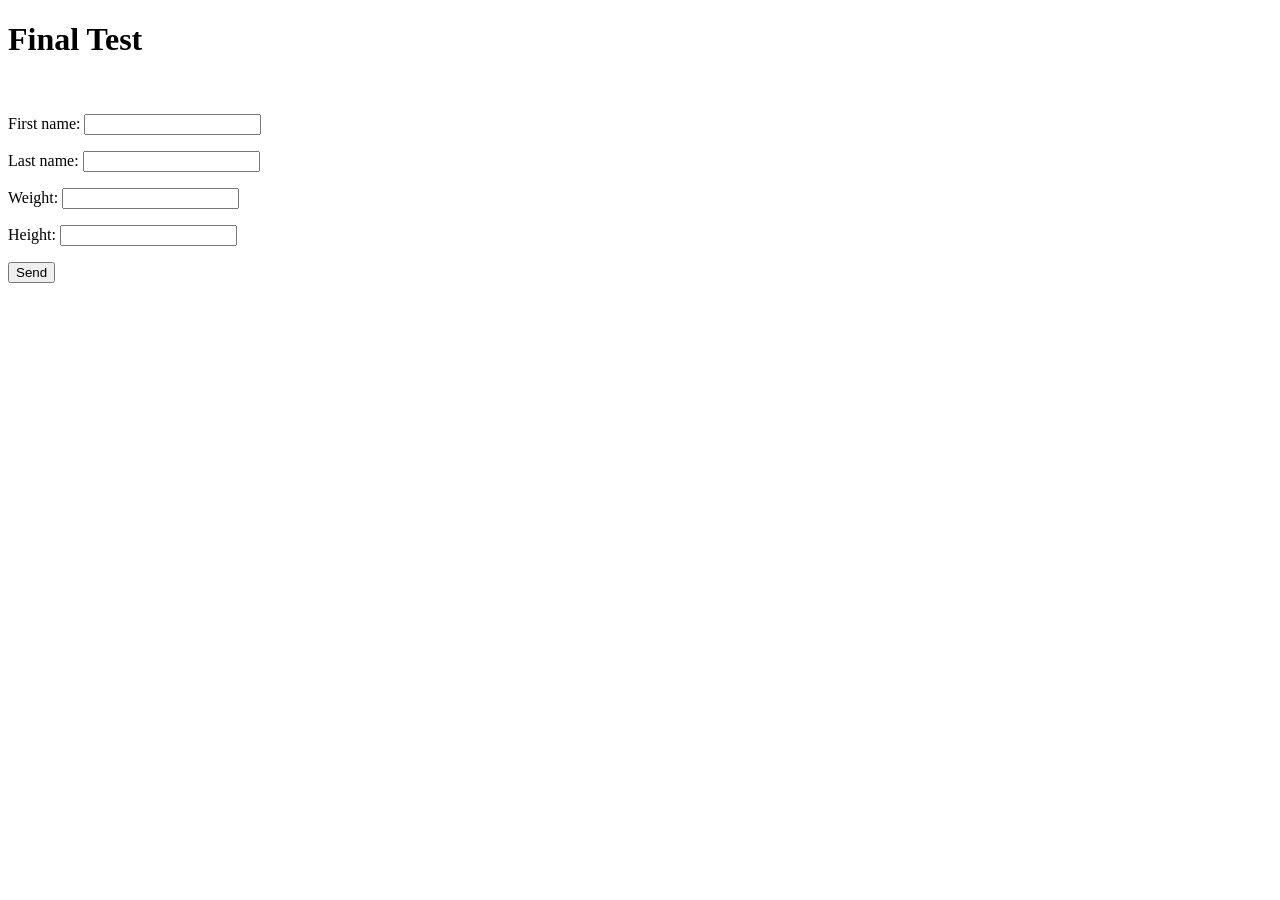
<file: Basic JavaScript/Final exercise/index.html>
<!DOCTYPE html>
<html lang="en">
<head>
    <meta charset="UTF-8">
    <meta name="viewport" content="width=device-width, initial-scale=1.0">
    <title>Document</title>
</head>
<body>
     <h1>Final Test</h1>
     <div>
        <form class="from" action="" method="get">
        <br>
        <p>First name: <input type="text" class="fname"></p>
        <p>Last name: <input type="text" class="lname"></p>
        <p>Weight: <input type="text" class="weight"></p>
        <p>Height: <input type="text" class="height"></p>
        <button>Send</button>
        </form>
        <br><br>
     </div>
     <div id="showText">

     </div>
     <script src="index.js"></script>
</body>
</html>
</file>
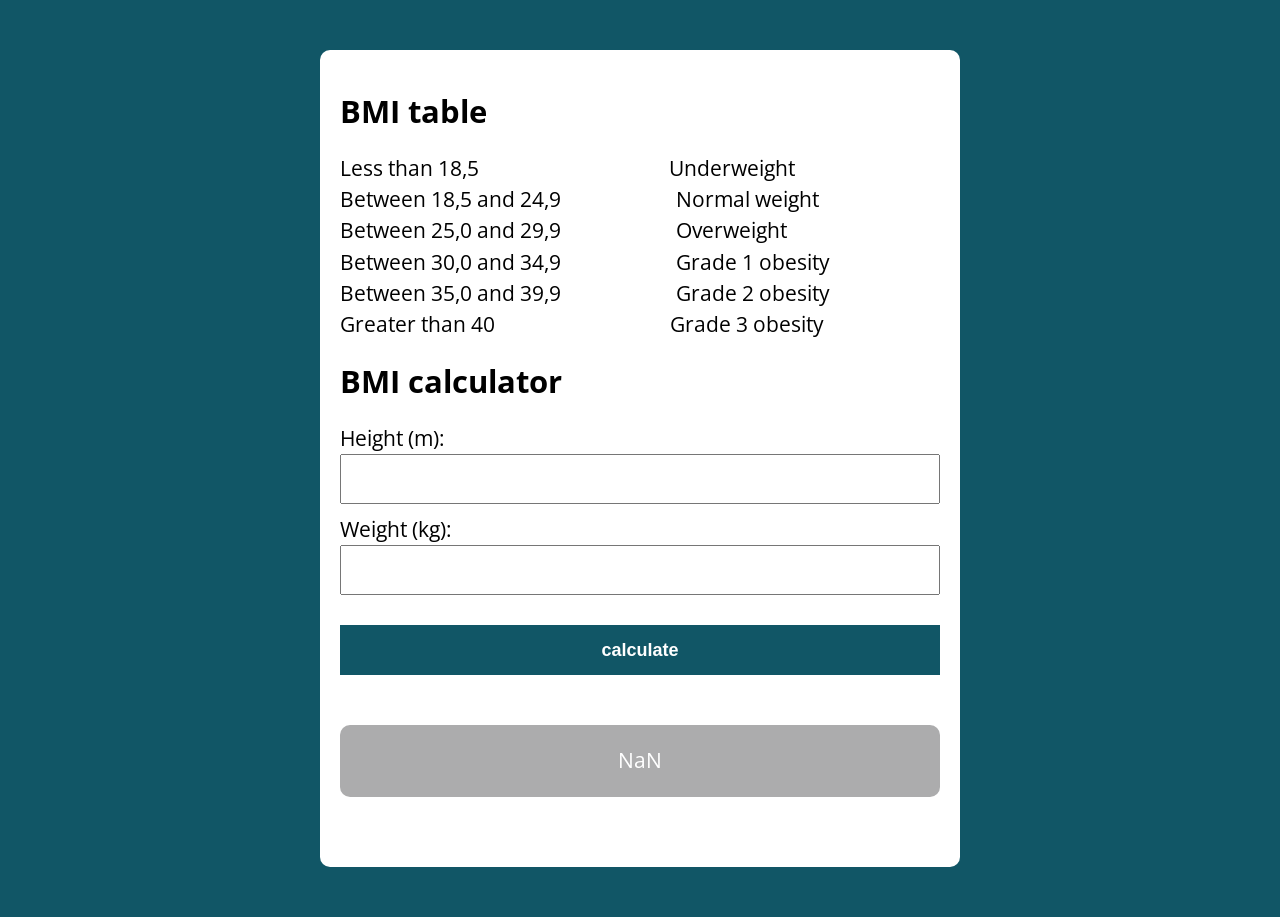
<file: JavaScript Programming Logic/class 3 - excercise/index.html>
<!DOCTYPE html>
<html lang="pt-BR">

<head>
  <meta charset="UTF-8">
  <meta name="viewport" content="width=device-width, initial-scale=1.0">
  <meta http-equiv="X-UA-Compatible" content="ie=edge">
  <title>Modelo</title>
  <link rel="stylesheet" href="./assets/css/style.css">
</head>

<body>

  <section class="container">
    <h1>BMI table</h1>
    <p>
      Less than 18,5 
      &nbsp&nbsp&nbsp&nbsp&nbsp&nbsp&nbsp&nbsp&nbsp&nbsp&nbsp&nbsp&nbsp&nbsp&nbsp&nbsp&nbsp&nbsp&nbsp&nbsp&nbsp&nbsp&nbsp&nbsp&nbsp&nbsp&nbsp&nbsp&nbsp&nbsp&nbsp&nbsp&nbsp&nbsp&nbsp&nbsp 
      Underweight<br>   
      Between 18,5 and 24,9
      &nbsp&nbsp&nbsp&nbsp&nbsp&nbsp&nbsp&nbsp&nbsp&nbsp&nbsp&nbsp&nbsp&nbsp&nbsp&nbsp&nbsp&nbsp&nbsp&nbsp&nbsp 
      Normal weight<br>
      Between 25,0 and 29,9      
      &nbsp&nbsp&nbsp&nbsp&nbsp&nbsp&nbsp&nbsp&nbsp&nbsp&nbsp&nbsp&nbsp&nbsp&nbsp&nbsp&nbsp&nbsp&nbsp&nbsp&nbsp
      Overweight<br>
      Between 30,0 and 34,9      
      &nbsp&nbsp&nbsp&nbsp&nbsp&nbsp&nbsp&nbsp&nbsp&nbsp&nbsp&nbsp&nbsp&nbsp&nbsp&nbsp&nbsp&nbsp&nbsp&nbsp&nbsp
      Grade 1 obesity<br>
      Between 35,0 and 39,9      
      &nbsp&nbsp&nbsp&nbsp&nbsp&nbsp&nbsp&nbsp&nbsp&nbsp&nbsp&nbsp&nbsp&nbsp&nbsp&nbsp&nbsp&nbsp&nbsp&nbsp&nbsp
      Grade 2 obesity<br>
      Greater than 40            
      &nbsp&nbsp&nbsp&nbsp&nbsp&nbsp&nbsp&nbsp&nbsp&nbsp&nbsp&nbsp&nbsp&nbsp&nbsp&nbsp&nbsp&nbsp&nbsp&nbsp&nbsp&nbsp&nbsp&nbsp&nbsp&nbsp&nbsp&nbsp&nbsp&nbsp&nbsp&nbsp&nbsp 
      Grade 3 obesity<br>
    </p>
    <h1>BMI calculator</h1>
    <form class="formBMI" action="" method="get">
      Height (m):
      <input type="text" class="HeightInput">
      Weight (kg):
      <input type="text" class="weightInput">
      <button>calculate</button>
    </form>
    <div class="resultContainer">
        <span id="resultText">NaN</span>
    </div>
  </section>

  <script src="./assets/js/main.js"></script>
</body>

</html>
</file>
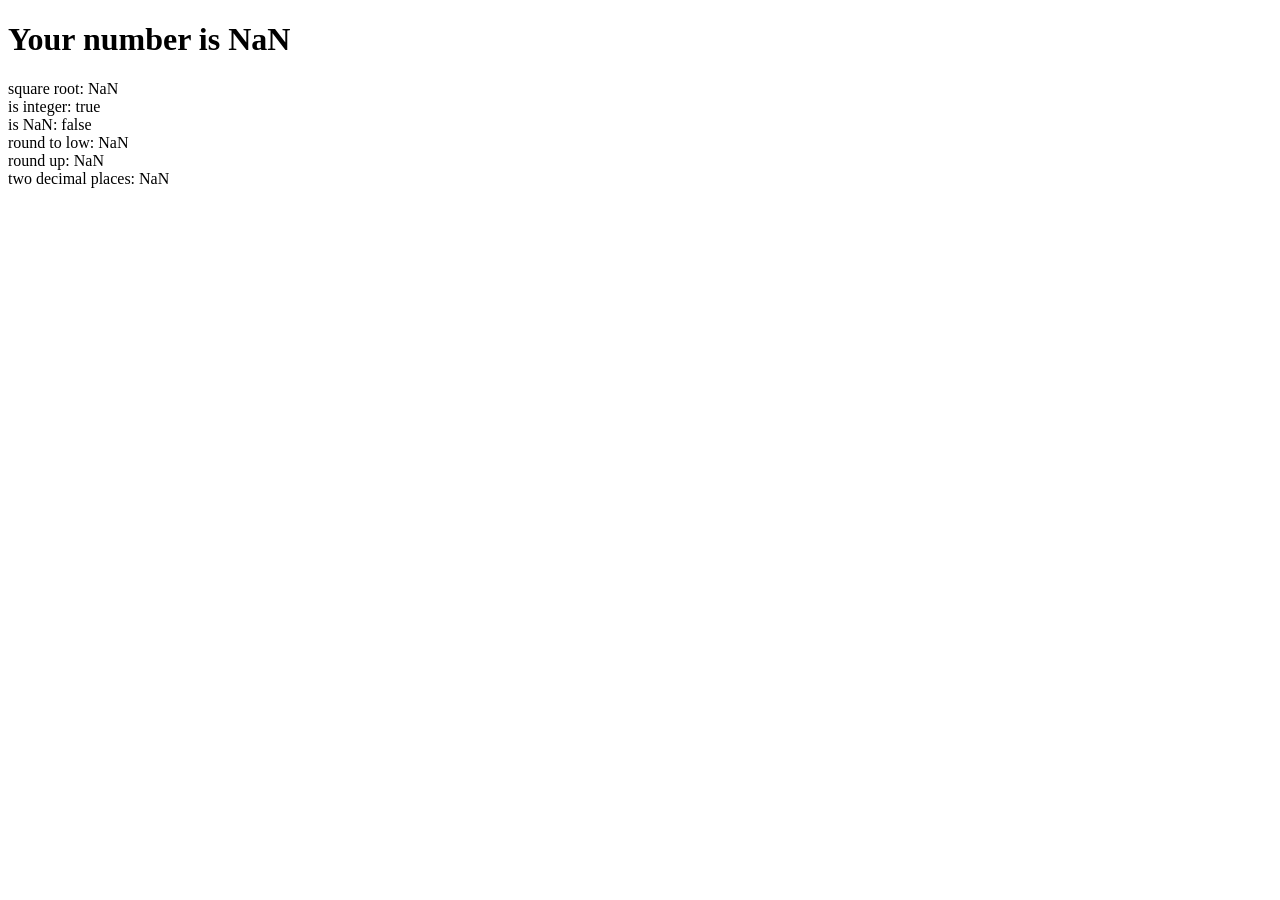
<file: Basic JavaScript/class 8/exercise  v2/index.html>
<!DOCTYPE html>
<html lang="en">
<head>
    <meta charset="UTF-8">
    <meta name="viewport" content="width=device-width, initial-scale=1.0">
    <title>Document</title>
</head>
<body>

<h1>Your number is <span id = "yourNumber">0</span></h1>

<div>square root: <span id = "root">0</span> 
<br/>is integer: <span id="integreee">0</span> 
<br/>is NaN: <span id="notNumber">0</span>
<br/>round to low: <span id="low">0</span>
<br/>round up: <span id="up">0</span>
<br/>two decimal places: <span id="two">0</span>
</div>

</body>
<script src="index.js"></script>
</html>
</file>
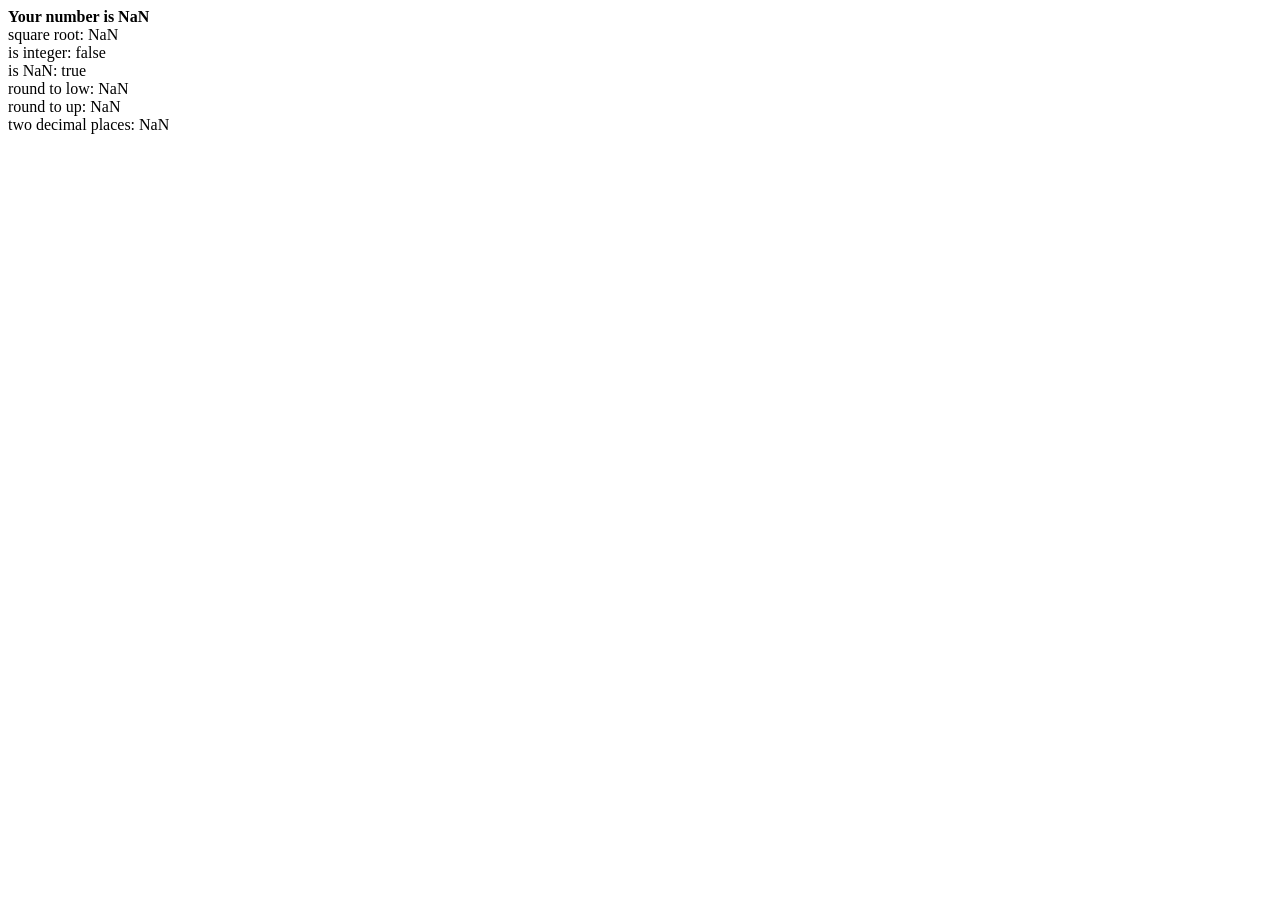
<file: Basic JavaScript/class 8/exercise/index.html>
<!DOCTYPE html>
<html lang="en">
<head>
    <meta charset="UTF-8">
    <meta name="viewport" content="width=device-width, initial-scale=1.0">
    <title>Document</title>
</head>
<body>
</body>
<script src="index.js"></script>
</html>
</file>
<file: JavaScript Programming Logic/class 3 - excercise/assets/css/style.css>
@import url('https://fonts.googleapis.com/css?family=Open+Sans:400,700&display=swap');
:root {
  --primary-color: rgb(17, 86, 102);
  --primary-color-darker: rgb(9, 48, 56);
}

* {
  box-sizing: border-box;
  outline: 0;
}

body {
  margin: 0;
  padding: 0;
  background: var(--primary-color);
  font-family: 'Open sans', sans-serif;
  font-size: 1.3em;
  line-height: 1.5em;
}

.container {
  max-width: 640px;
  margin: 50px auto;
  background: #fff;
  padding: 20px;
  border-radius: 10px;
}

.resultContainer{
  max-width: 640px;
  margin: 50px auto;
  background: #acacad;
  color: #fff;
  padding: 20px;
  border-radius: 10px;
  text-align: center;
}

form input, form label, form button {
  display: block;
  width: 100%;
  margin-bottom: 10px;
}

form input {
  font-size: 24px;
  height: 50px;
  padding: 0 20px;
}

form input:focus {
  outline: 1px solid var(--primary-color);
}

form button {
  border: none;
  background: var(--primary-color);
  color: #fff;
  font-size: 18px;
  font-weight: 700;
  height: 50px;
  cursor: pointer;
  margin-top: 30px;
}

form button:hover {
  background: var(--primary-color-darker);
}
</file>
